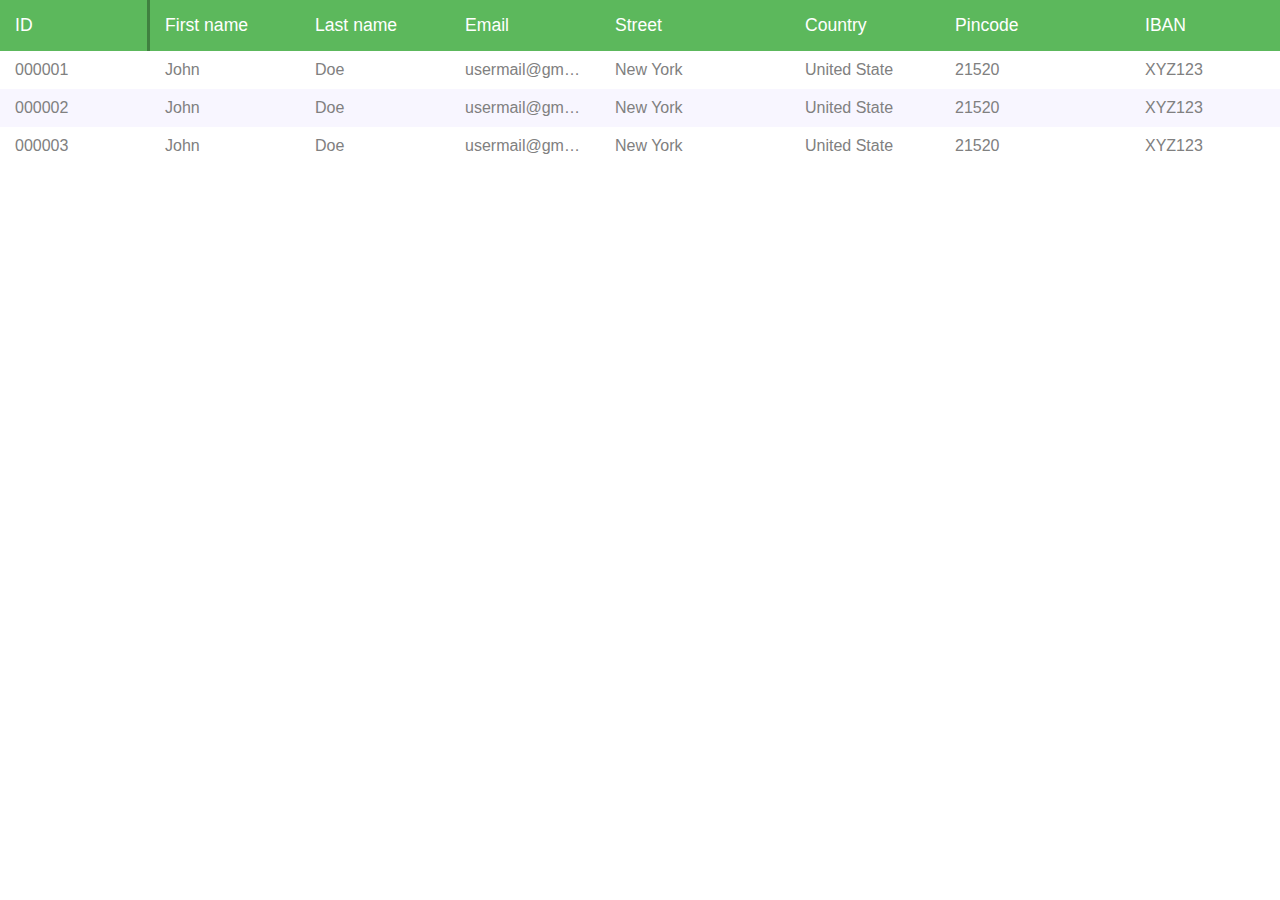
<file: ResizableTableColumn/index.html>
<!DOCTYPE html>
<!-- Code By Webdevtrick ( https://webdevtrick.com ) -->
<html lang="en" >
<head>
  <meta charset="UTF-8">
  <title>Resizable Table Columns | Webdevtrick.com</title>
  <link rel="stylesheet" href="style.css">
</head>

<body>
<table>
  <thead>
    <tr>
      <th data-type="numeric">ID <span class="resize-handle"></span></th>
      <th data-type="text-short">First name <span class="resize-handle"></span></th>
      <th data-type="text-short">Last name <span class="resize-handle"></span></th>
      <th data-type="text-short">Email <span class="resize-handle"></span></th>
      <th data-type="text-long">Street <span class="resize-handle"></span></th>
      <th data-type="text-short">Country <span class="resize-handle"></span></th>
      <th data-type="text-long">Pincode <span class="resize-handle"></span></th>
      <th data-type="text-short">IBAN <span class="resize-handle"></span></th>
    </tr>
  </thead>
  <tbody>
    <tr>
      <td>000001</td>
      <td>John</td>
      <td>Doe</td>
      <td>usermail@gmail.com</td>
      <td>New York</td>
      <td>United State</td>
      <td>21520</td>
      <td>XYZ123</td>
    </tr>
    <tr>
      <td>000002</td>
      <td>John</td>
      <td>Doe</td>
      <td>usermail@gmail.com</td>
      <td>New York</td>
      <td>United State</td>
      <td>21520</td>
      <td>XYZ123</td>
    </tr>
    <tr>
      <td>000003</td>
      <td>John</td>
      <td>Doe</td>
      <td>usermail@gmail.com</td>
      <td>New York</td>
      <td>United State</td>
      <td>21520</td>
      <td>XYZ123</td>
    </tr>
  </tbody>
</table>

<script  src="function.js"></script>

</body>
</html>
</file>
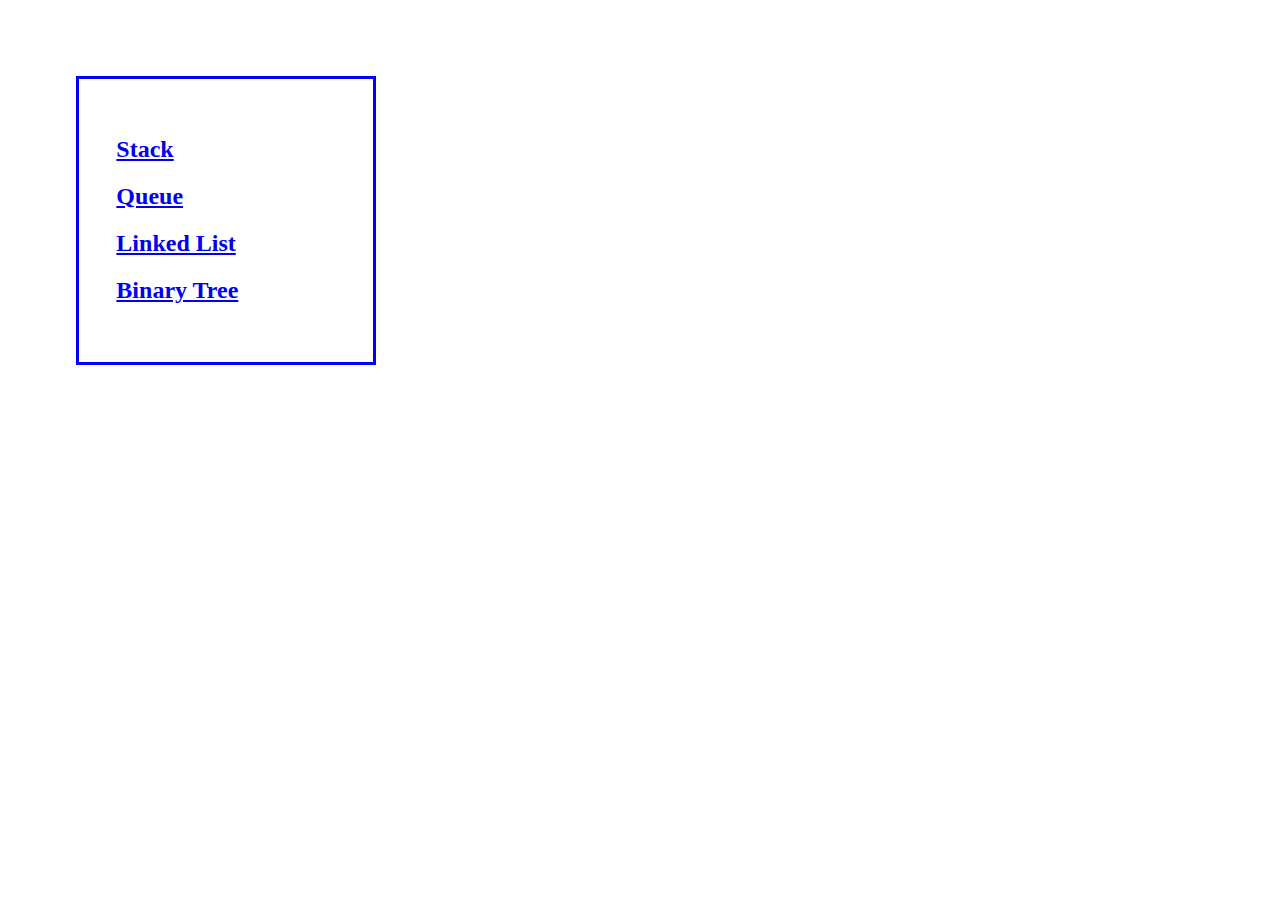
<file: DataStructures/index-ds.HTML>
<!DOCTYPE html>

<html lang="sv-SE">

    <head>
        <title>Data Structures</title>
    </head>

    <body style="width: 300px; margin: 20mm;">
        <div>
            <ul style="list-style: none; padding: 10mm; border: 3px solid blue;">
                <li><h2><a href="indexList.html">Stack</a></h2></li>
                <li><h2><a href="indexTree.html">Queue</a></h2></li>
                <li><h2><a href="indexList.html">Linked List</a></h2></li>
                <li><h2><a href="indexTree.html">Binary Tree</a></h2></li>
            </ul>
        </div>
    </body>
</html>
</file>
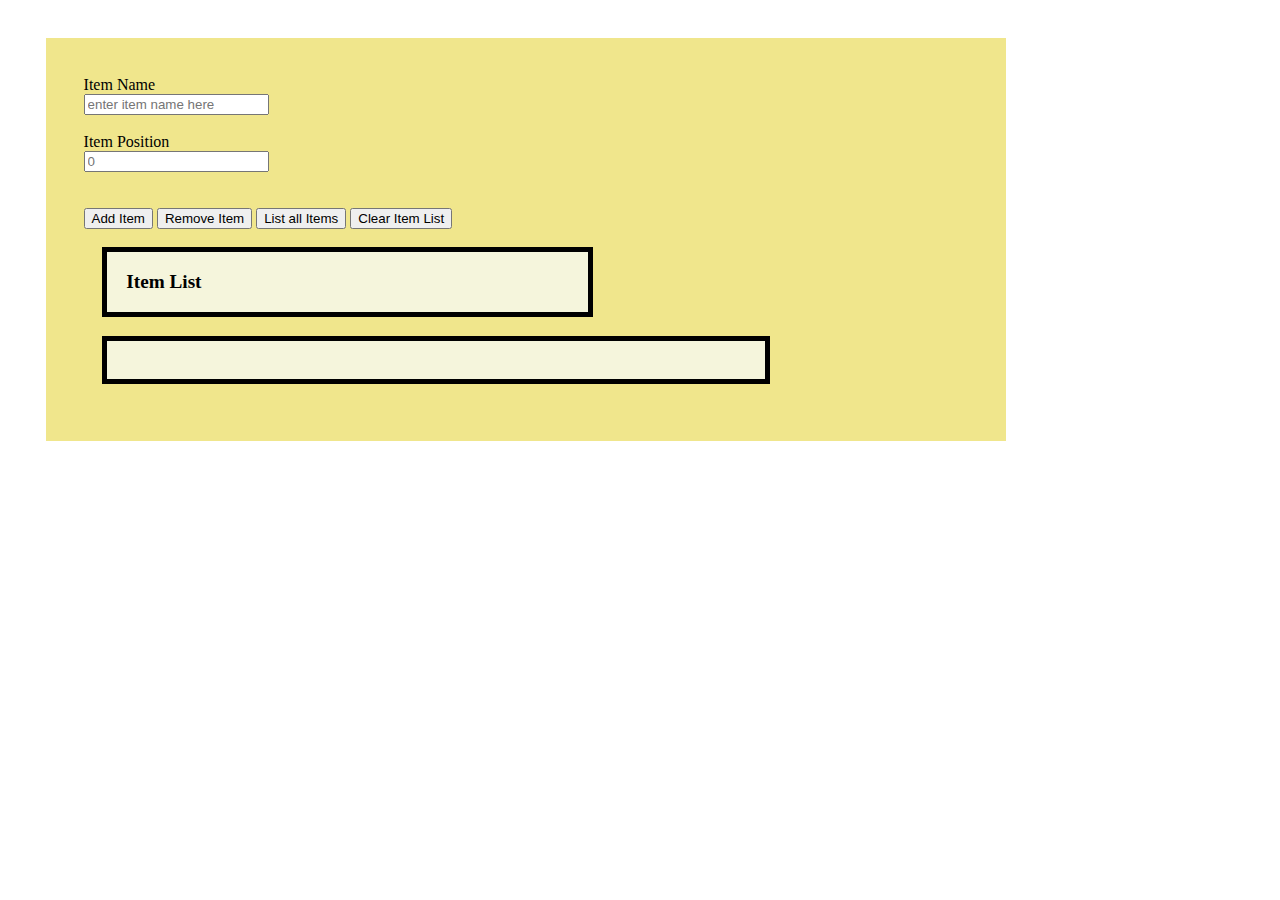
<file: DataStructures/indexList.html>
<!DOCTYPE html>

<html>
    <head>
        <!-- 
            linked list - script functions
            display all
            display at index
            add first
            add at index
            remove first
            remove at index
            GetCount()

        --> 
        <title>Linked list</title>
        <meta charset="UTF-8">
        <meta name="viewport" content="width=device-width, initial-scale=1.0">
        <style>
            .main-container {
                background-color: khaki;
                padding: 10mm;
                margin: 10mm;
                width: 70%;
                height: auto;
                align-content: center;
                position: relative;
            }
            #output, #output-list{
                text-align: center;
                border: 5px solid black;
                background-color: beige;
                padding: 5mm;
                margin: 5mm;
                position: relative;
                display: flex;
            }
            #output{
                text-align: center;
                font-size: larger;
                width: 50%;
                position: relative;
            }
            #output-list {
                height: fit-content;
                font-size: medium;
                width: 70%;
                position: relative;
                text-align: left;
            }
        </style>
    </head>
    <body>
        <div class = "main-container">
                <label for="input-item">Item Name</label><br>
                <input type="text" id="input-item" name="input-item-position" placeholder="enter item name here"><br><br>
                <label for="input-item-position">Item Position</label><br>
                <input type="number" id="input-item-position" name="input-item-position" placeholder=0><br><br>
                <div>
                    <br>
                    <span>
                        <button onclick="callAdd()">Add Item</button>
                        <button onclick="callRemove()">Remove Item</button>
                        <button onclick="callDisplayAll()">List all Items</button>
                        <button onclick="callClearAll()">Clear Item List</button>
                    </span>
                </div>

                <div id="output"><strong>Item List</strong> <br></div>
                <div id="output-list"></div>
        </div>
            
        <script>
            function LinkedList() {
                let count=0;
                let head=null;

                this.GetCount = function() {
                    return count;
                }//end getcount

                this.DisplayAll= function() {
                    if (head === null) {return null;}
                    else {
                        var current = head;
                        var tempOutput = "";

                        for(let i=0; i < count; i++) {
                            tempOutput += (current.data + "<br>");
                            current = current.next;
                        }
                        return tempOutput;
                   }
                }//end DisplayAll
  
                this.ClearAll= function() {
                    head = null;
                    count = 0;
                }//end ClearAll

                this.AddFirst= function(data) {
                    let node = {data: data, next: head};
                    head = node;
                    count ++;
                }//end addfirst

                this.Add = function(data, index) {
                    if (index == 0) {this.AddFirst(data);}
                    else if (index > -1 && index <= count) {
                        var node = {data:data, next:null};
                        let previous;
                        let current = head;
                        let i = 0;
                        while (i++ < index) {
                            previous = current;
                            current = current.next;
                        }
                        previous.next = node;
                        node.next = current;
                        count ++;
                    }
                    else {
                        alert("Error");
                    }
                }//end add

                this.Remove = function(index) {
                    if (index < 0 || ((index+1) > count)) {
                        alert("Error");
                    }
                    else if (count == 1) {
                        head = null;
                        count = 0;
                    }
                    else if (index == 0) {
                        head=head.next;
                        count--;
                    }
                    else {
                        let i = index;
                        let previous = head;
                        let current = previous.next;
                        while (i-- > 1 && current.next != null) {
                            previous = current;
                            current = current.next;
                        } 
                        if (current.next == null) {
                                previous.next = null;
                                current = null;
                        }
                        else {
                            previous.next = current.next;
                        }
                        count--;
                    }
                }//end remove
            }

            let minlista = new LinkedList();
            
            function callAdd() {
                let position = document.getElementById("input-item-position").value;
                let tempInputItem = document.getElementById("input-item").value;
                let count = minlista.GetCount();

                if (position < 0) {
                    position = count;
                }
                minlista.Add(tempInputItem, position);
                document.getElementById("output-list").innerHTML = minlista.DisplayAll();
            }
            function callRemove() {
                let count=minlista.GetCount();
                let position = document.getElementById("input-item-position").valueAsNumber;
                let tempInputItem = document.getElementById("input-item").value;

                minlista.Remove(position);
                document.getElementById("output-list").innerHTML = minlista.DisplayAll();
            }
            function callDisplayAll() {
                minlista.DisplayAll();
                document.getElementById("output-list").innerHTML = minlista.DisplayAll();
            }
            function callClearAll() {
                minlista.ClearAll();
                document.getElementById("output-list").innerHTML = minlista.DisplayAll();
            }
        </script>
    </body>
</html>
</file>
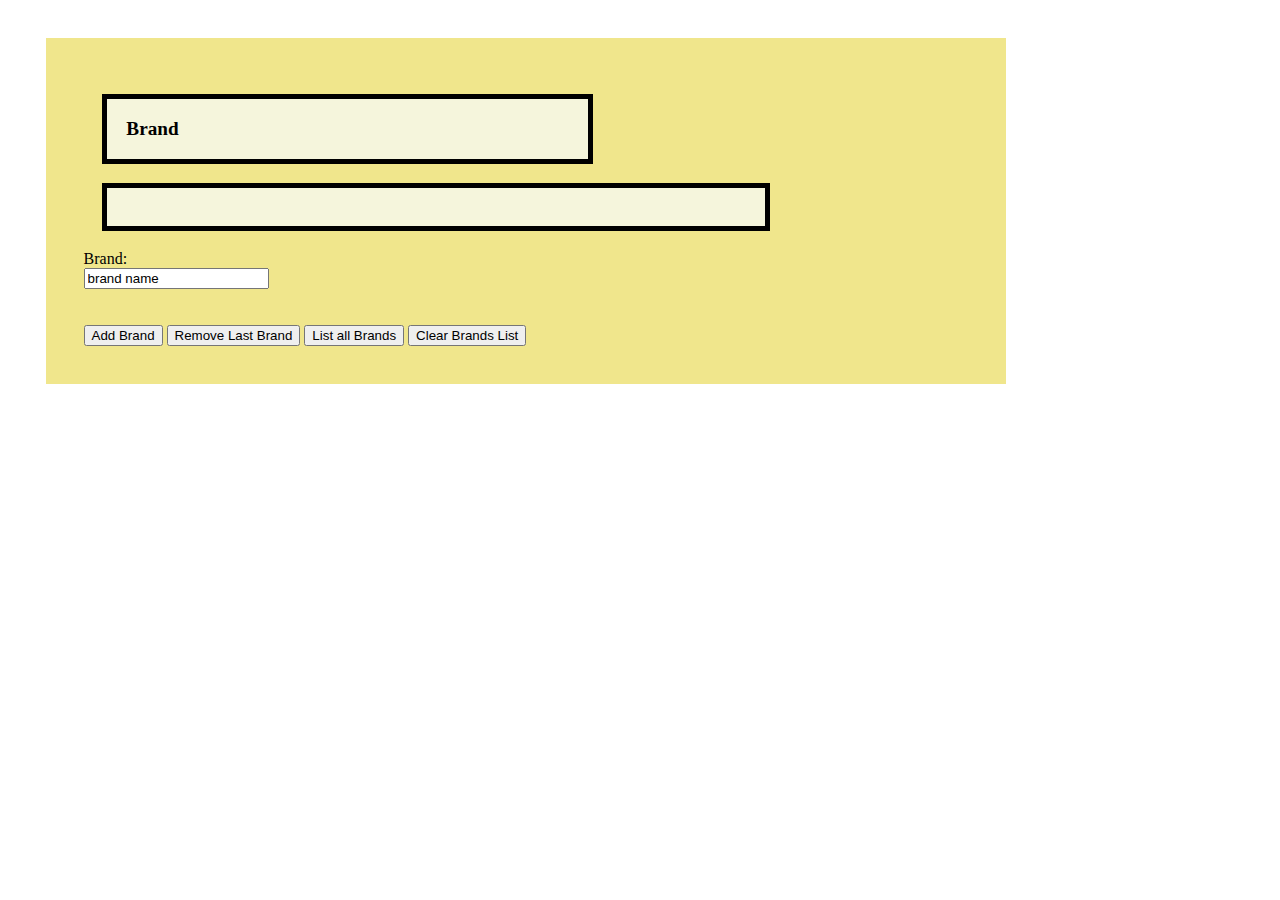
<file: DataStructures/indexQueue.html>
<!DOCTYPE html>

<html>
    <head>
        <style>
            .main-container {
                background-color: khaki;
                padding: 10mm;
                margin: 10mm;
                width: 70%;
                height: auto;
                align-content: center;
                position: relative;
            }
            #output, #outputList{
                text-align: center;
                border: 5px solid black;
                background-color: beige;
                padding: 5mm;
                margin: 5mm;
                position: relative;
                display: flex;
            }
            #output{
                text-align: center;
                font-size: larger;
                width: 50%;
                position: relative;
            }
            #outputList {
                height: fit-content;
                font-size: medium;
                width: 70%;
                position: relative;
                text-align: left;
            }
        </style>
        <title>Queue</title>
        <meta charset="UTF-8">
        <meta name="viewport" content="width=device-width, initial-scale=1.0">
    </head>
    <body>
        <div class = "main-container">
            <div id="output"><strong>Brand</strong> <br></div>
            <div id="outputList"></div>
            <label for="inputBrand">Brand:</label><br>
            <form>
                <input type="text" id="inputBrand" name="inputBrand" Value="brand name"><br><br>
            </form>
                <div>
                    <br>
                    <span>
                        <button onclick="addBrand()">Add Brand</button>
                        <button onclick="removeBrand()">Remove Last Brand</button>
                        <button onclick="callDisplayQueue()">List all Brands</button>
                        <button onclick="clearBrandList()">Clear Brands List</button>
                    </span>
                </div>

        </div>

        <script>
            let myqueue = new Queue();

            function Queue() {
                let count = 0;
                let head = null;
                let tail = null;
                this.GetCount = function() {
                    return count;
                }
                this.Enqueue = function(data) {
                    var node = {
                        data: data, 
                        next: head
                    };
                    if (head === tail) {
                        tail == head;
                    }
                    head = node;
                    count++;
                }

                this.Dequeue = function() {
                    if (count === 0) {
                        return null;
                    }
                    else {
                        let current = head;
                        let previus = null;

                        while (current.next) {
                            previus = current;
                            current = current.next;
                        }
                        if (count > 1) {
                            previus.next = null;
                            tail = previus;
                        }
                        else {
                            head = null;
                            tail = null;
                        }
                        count--;
                        myqueue.DisplayThisQueue();
                    }
                }
                this.DisplayThisQueue = function() {
                    if (head === null) {
                        return null;
                    }
                    else {
                        let arr = new Array();
                        let current = head;

                        document.getElementById("outputList").innerHTML = "";
                        for(let i=0; i < count; i++) {
                                arr[i] = current.data + "<br>";
                                current = current.next;
                                document.getElementById("outputList").innerHTML += arr[i];
                            }
                        return ;
                    }
                }
            }
            function callDisplayQueue() {
                myqueue.DisplayThisQueue();
            }
            function addBrand() {
                var tempBrand = document.getElementById("inputBrand").value;
                myqueue.Enqueue(tempBrand);
            }
            function removeBrand() {
                myqueue.Dequeue();
            }
            myqueue.Enqueue("Volvo");
            myqueue.Enqueue("BMW");
            myqueue.Enqueue("Mercedes");
            myqueue.Enqueue("Toyota");
            myqueue.Enqueue("Audi");
            myqueue.Enqueue("Tesla");

</script>
    </body>
</html>
</file>
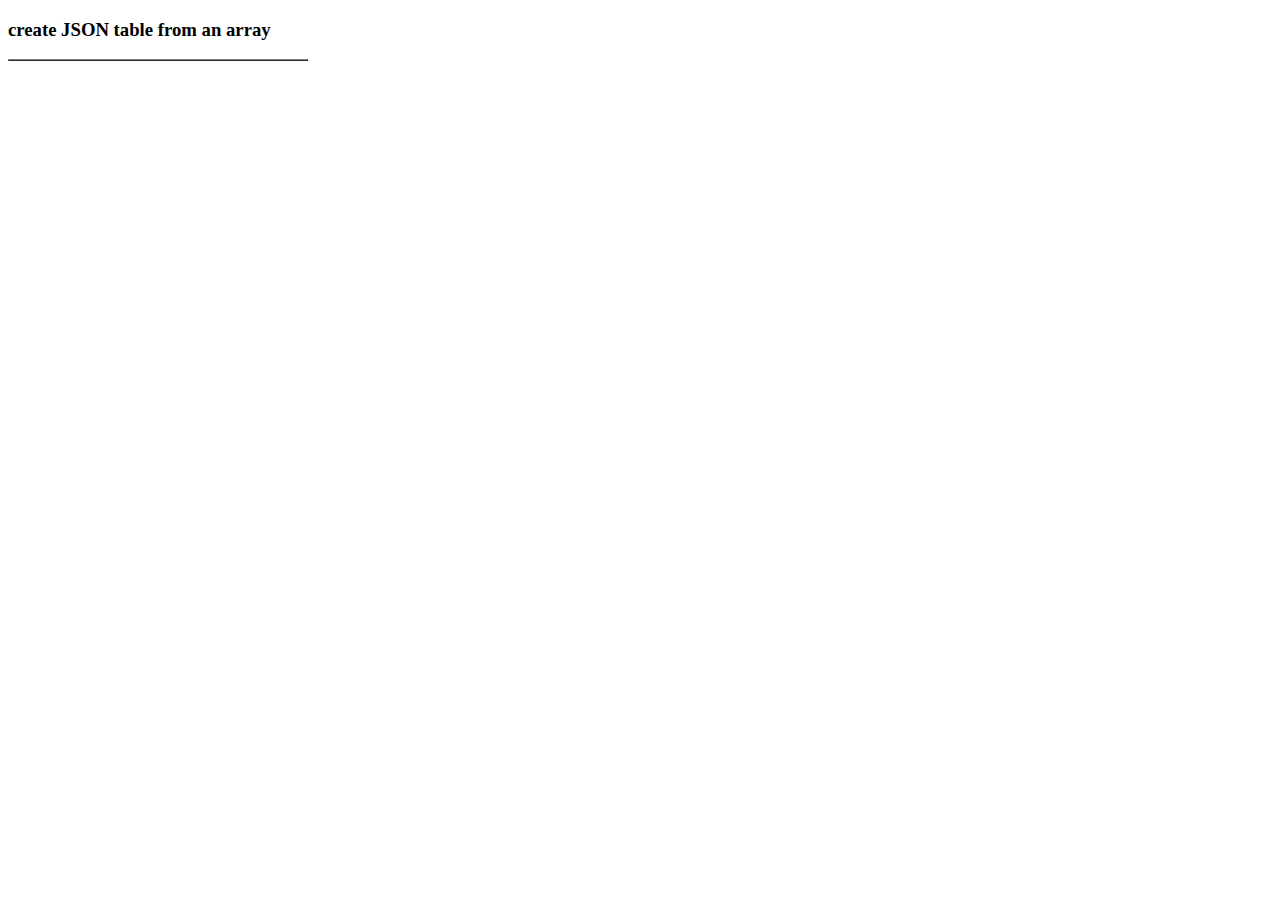
<file: DataStructures/test-save-table.html>
<!DOCTYPE html>
<html>
<body>

<h3>create JSON table from an array</h3>

<p id="demo"></p>

<script>
var obj, dbParam, xmlhttp, myObj, x, txt = "";
obj = { table: "customers", limit: 20 };
dbParam = JSON.stringify(obj);
xmlhttp = new XMLHttpRequest();
//Function to save array in local storage
function saveList() {
    var titleNames = [{title: "Programming 1", titleId: "PRRPRR01"},
                        {title: "Programming 2", titleId: "PRRPRR02"},
                        {title: "Communication", titleId: "ENTENR0"},
                        {title: "Entrepreneurship", titleId: "PEDKOU0"}
                    ];
    var jsonArray = JSON.stringify(titleNames);

    localStorage.setItem("titleNames", jsonArray);
}
//Function for retrieving data from local storage
function loadList() {
    var namesObj = JSON.parse(localStorage.getItem("titleNames"));

    txt += "<table width=300px; border='1'>"
    for (x in namesObj) {
      txt += "<tr><td>" + namesObj[x].title + "</td><td>"+ namesObj[x].titleId +"</td></tr>";
    }
    txt += "</table>"    
    document.getElementById("demo").innerHTML = txt;
}

//saveList();
loadList();
</script>

</body>
</html>
</file>
<file: ResizableTableColumn/style.css>
/* Code By Webdevtrick ( https://webdevtrick.com ) */
* {
  box-sizing: border-box;
}

html,
body {
  padding: 0;
  margin: 0;
}

body {
  font-family: BlinkMacSystemFont, -apple-system, "Segoe UI", "Roboto", "Oxygen", "Ubuntu", "Cantarell", "Fira Sans", "Droid Sans", "Helvetica Neue", "Helvetica", "Arial", sans-serif;
}

table {
  min-width: 100vw;
  width: auto;
  -webkit-box-flex: 1;
          flex: 1;
  display: grid;
  border-collapse: collapse;
  grid-template-columns: 
    minmax(150px, 1fr)
    minmax(150px, 1.67fr)
    minmax(150px, 1.67fr)
    minmax(150px, 1.67fr)
    minmax(150px, 3.33fr)
    minmax(150px, 1.67fr)
    minmax(150px, 3.33fr)
    minmax(150px, 1.67fr);
}

thead,
tbody,
tr {
  display: contents;
}

th,
td {
  padding: 15px;
  overflow: hidden;
  text-overflow: ellipsis;
  white-space: nowrap;
}

th {
  position: -webkit-sticky;
  position: sticky;
  top: 0;
  background: #5cb85c;
  text-align: left;
  font-weight: normal;
  font-size: 1.1rem;
  color: white;
  position: relative;
}

th:last-child {
  border: 0;
}

.resize-handle {
  position: absolute;
  top: 0;
  right: 0;
  bottom: 0;
  background: black;
  opacity: 0;
  width: 3px;
  cursor: col-resize;
}

.resize-handle:hover,
.header--being-resized .resize-handle {
  opacity: 0.5;
}

th:hover .resize-handle {
  opacity: 0.3;
}

td {
  padding-top: 10px;
  padding-bottom: 10px;
  color: #808080;
}

tr:nth-child(even) td {
  background: #f8f6ff;
}
</file>
